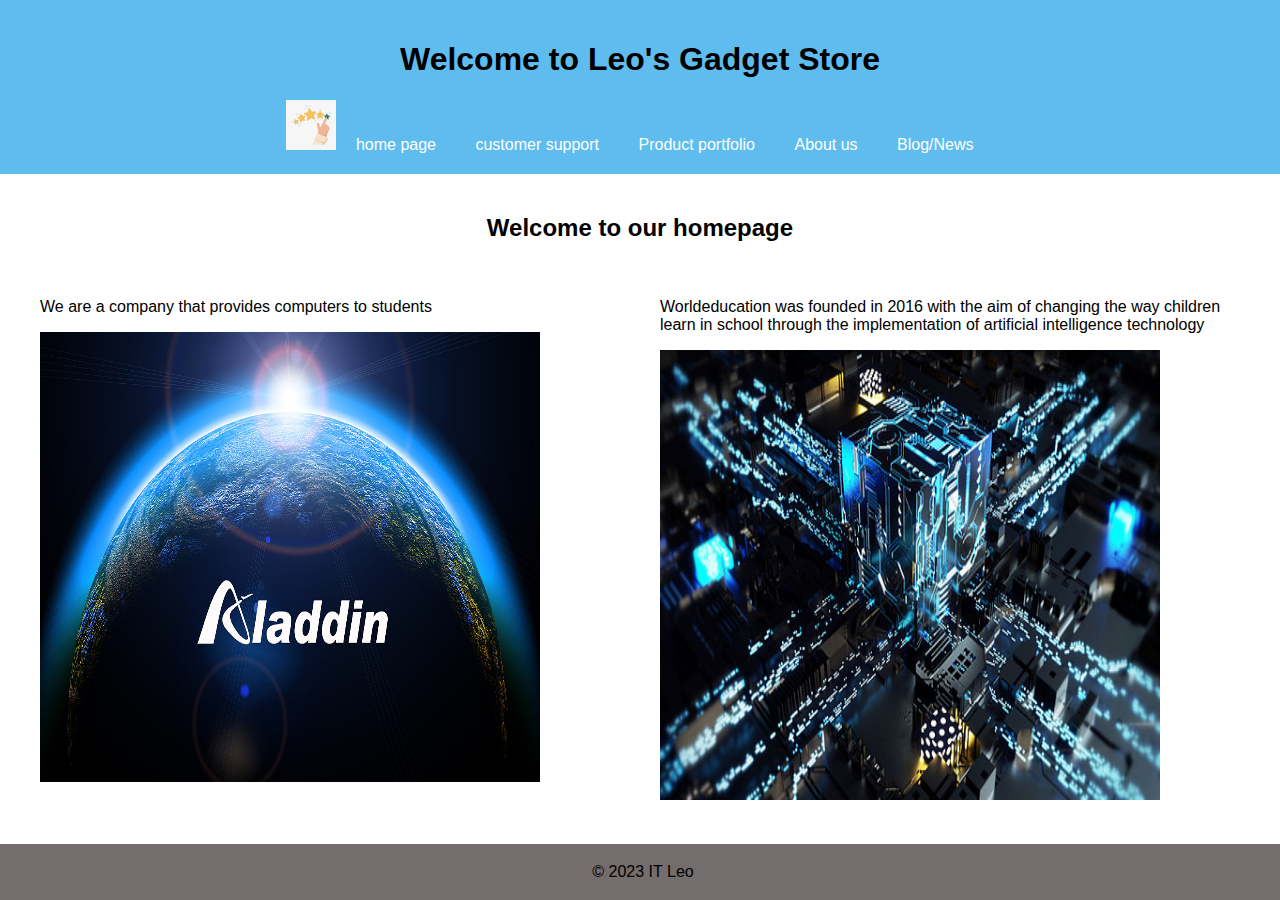
<file: index.html>
<!DOCTYPE html>  
<html lang="en">  
<head>  
    <meta charset="UTF-8">  
    <meta name="viewport" content="width=device-width, initial-scale=1.0">  
    <title>IT 小工具商店</title>  
    <link rel="stylesheet" href="styles.css">  
</head>  
<body>  
    <header>  
        <h1>Welcome to Leo's Gadget Store</h1>  
        <nav>  
            <img src="Q.jpg" alt="图片描述" style="width: 50px; height: auto;">   
            <a href="index.html">home page</a>  
            <a href="customer_support.html">customer support</a>  
            <a href="products.html">Product portfolio</a>  
            <a href="about_us.html">About us</a>  
            <a href="blog.html">Blog/News</a>  
        </nav>  
    </header>  
  
    <main>  
        <center><h2>Welcome to our homepage</h2></center> 
        <div class="main-content">   
            <p>We are a company that provides computers to students</p>  
            <img src="1.jpg" alt="Shopping App Header Image" class="header-image"
            style="width: 500px; height: 450px; ">

        </div>  
  
        
        <div class="right-content">  
            <p>Worldeducation was founded in 2016 with the aim of changing the way children learn in school through the implementation of artificial intelligence technology</p>  
            <img src="2.jpg" alt="Shopping App Header Image" class="header-image"
            style="width: 500px; height: 450px; "> 
        </div>  
    </main>  
  
    <footer>  
        <p>&copy; 2023 IT Leo</p>  
    </footer>  
</body>  
</html>
</file>
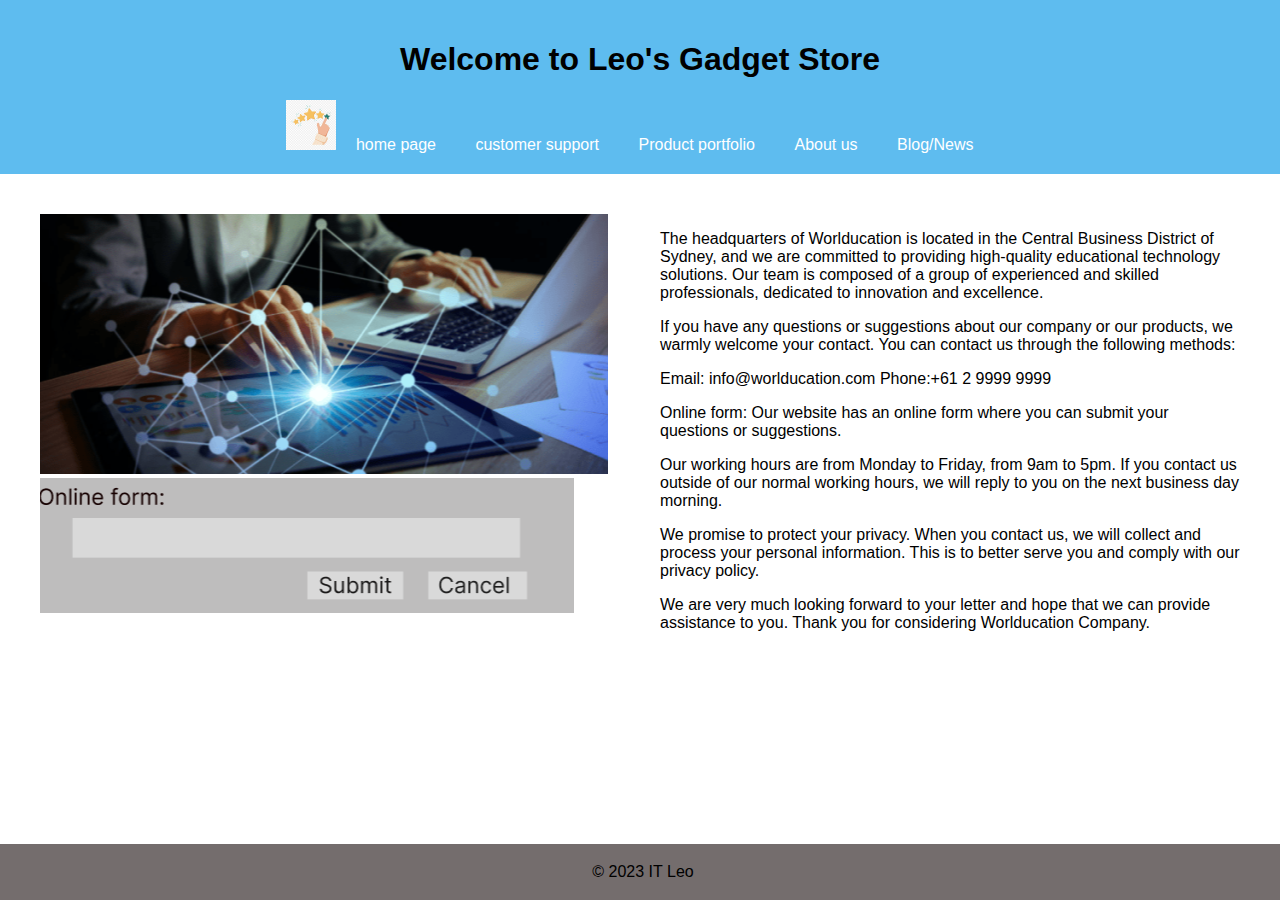
<file: about_us.html>
<!DOCTYPE html>  
<html lang="en">  
<head>  
    <meta charset="UTF-8">  
    <meta name="viewport" content="width=device-width, initial-scale=1.0">  
    <title>IT 小工具商店</title>  
    <link rel="stylesheet" href="styles.css">  
</head>  
<body>  
    <header>  
        <h1>Welcome to Leo's Gadget Store</h1>  
        <nav>  
            <img src="Q.jpg" alt="图片描述" style="width: 50px; height: auto;">   
            <a href="index.html">home page</a>  
            <a href="customer_support.html">customer support</a>  
            <a href="products.html">Product portfolio</a>  
            <a href="about_us.html">About us</a>  
            <a href="blog.html">Blog/News</a>  
        </nav>  
    </header>  
  
    <main>  
        <div class="main-content">   
            <img src="1.png" alt="图片1">  
            <img src="2.png" alt="图片2">  

        </div>  
  
        
        <div class="right-content">  
            <p>The headquarters of Worlducation is located in the Central Business District of Sydney, and we are committed to providing high-quality educational technology solutions. Our team is composed of a group of experienced and skilled professionals, dedicated to innovation and excellence.
            </p>  
            <p>If you have any questions or suggestions about our company or our products, we warmly welcome your contact. You can contact us through the following methods:</p>
            <p>Email: info@worlducation.com
                Phone:+61 2 9999 9999</p>
                <p>Online form: Our website has an online form where you can submit your questions or suggestions.</p>
                <p>Our working hours are from Monday to Friday, from 9am to 5pm. If you contact us outside of our normal working hours, we will reply to you on the next business day morning.</p>
                <p>We promise to protect your privacy. When you contact us, we will collect and process your personal information. This is to better serve you and comply with our privacy policy.</p>
                <p>We are very much looking forward to your letter and hope that we can provide assistance to you. Thank you for considering Worlducation Company.</p>
        </div>  
    </main>  
  
    <footer>  
        <p>&copy; 2023 IT Leo</p>  
    </footer>  
</body>  
</html>
</file>
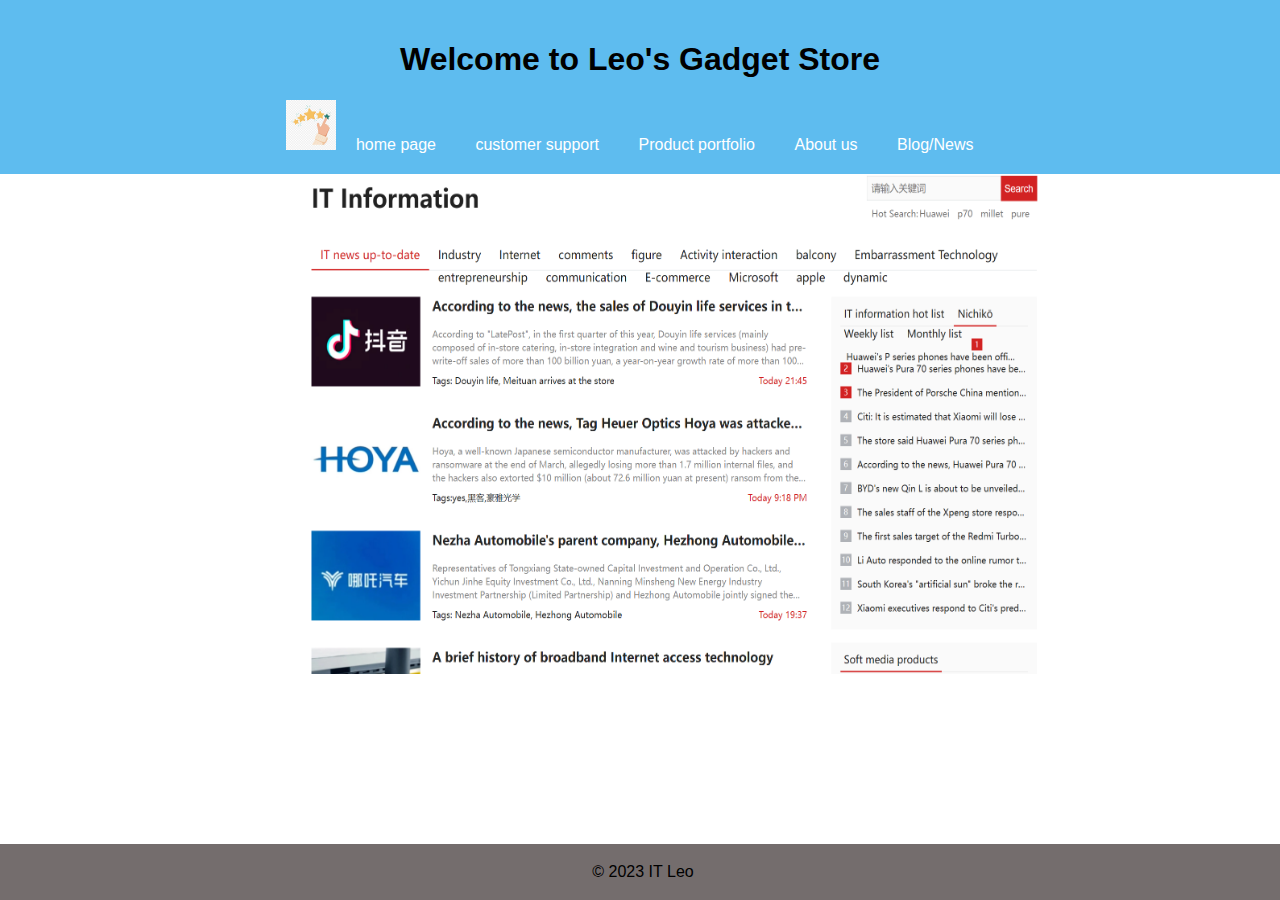
<file: blog.html>
<!DOCTYPE html>  
<html lang="en">  
<head>  
    <meta charset="UTF-8">  
    <meta name="viewport" content="width=device-width, initial-scale=1.0">  
    <title>IT 小工具商店</title>  
    <link rel="stylesheet" href="styles.css">  
</head>  
<body>  
    <header>  
        <h1>Welcome to Leo's Gadget Store</h1>  
        <nav>  
            <img src="Q.jpg" alt="图片描述" style="width: 50px; height: auto;">   
            <a href="index.html">home page</a>  
            <a href="customer_support.html">customer support</a>  
            <a href="products.html">Product portfolio</a>  
            <a href="about_us.html">About us</a>  
            <a href="blog.html">Blog/News</a>  
        </nav>  
    </header>  
  
    <img src="3.png" alt="图片描述" width="800" height="500" class="center-image">  
  
    <footer>  
        <p>&copy; 2023 IT Leo</p>  
    </footer>  
</body>  
</html>
</file>
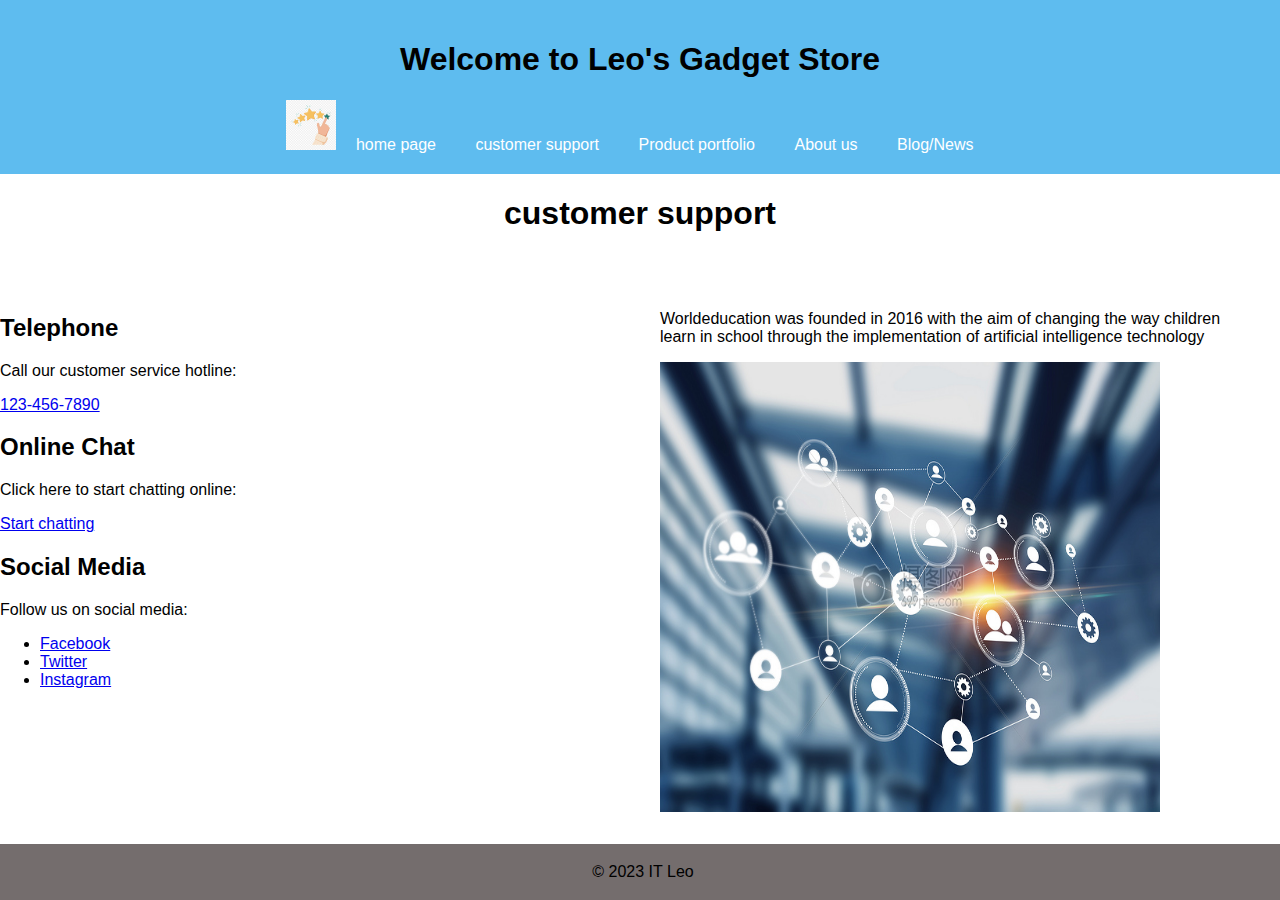
<file: customer_support.html>
<!DOCTYPE html>  
<html lang="en">  
<head>  
    <meta charset="UTF-8">  
    <meta name="viewport" content="width=device-width, initial-scale=1.0">  
    <title>IT 小工具商店</title>  
    <link rel="stylesheet" href="styles.css">  
</head>  
<body>  
    <header>  
        <h1>Welcome to Leo's Gadget Store</h1>  
        <nav>  
            <img src="Q.jpg" alt="图片描述" style="width: 50px; height: auto;">   
            <a href="index.html">home page</a>  
            <a href="customer_support.html">customer support</a>  
            <a href="products.html">Product portfolio</a>  
            <a href="about_us.html">About us</a>  
            <a href="blog.html">Blog/News</a>  
        </nav>  
    </header>  
        
</head>  
<body>  
    <h1>customer support</h1>  
    <main>
        <div class="right-content">  
            <p>Worldeducation was founded in 2016 with the aim of changing the way children learn in school through the implementation of artificial intelligence technology</p>  
            <img src="3.jpg" alt="Shopping App Header Image" class="header-image"
            style="width: 500px; height: 450px; "> 
        </div>  
    </main>  
    <div class="support-section">  
        <h2>Telephone</h2>  
        <p>Call our customer service hotline:</p>  
        <p><a href="tel:1234567890">123-456-7890</a></p>  
    </div>  
  
    <div class="support-section">  
        <h2>Online Chat</h2>  
        <p>Click here to start chatting online:</p>  
        <p><a href="chat.html">Start chatting</a></p>  
    </div>  
  
    <div class="support-section">  
        <h2>Social Media</h2>  
        <p>Follow us on social media:</p>  
        <ul class="support-links">  
            <li><a href="https://www.facebook.com/yourcompany" target="_blank">Facebook</a></li>  
            <li><a href="https://www.twitter.com/yourcompany" target="_blank">Twitter</a></li>  
            <li><a href="https://www.instagram.com/yourcompany" target="_blank">Instagram</a></li>  
        </ul>  
    </div>  
    <footer>  
        <p>&copy; 2023 IT Leo</p>  
    </footer>  
</body>  
</html>
</file>
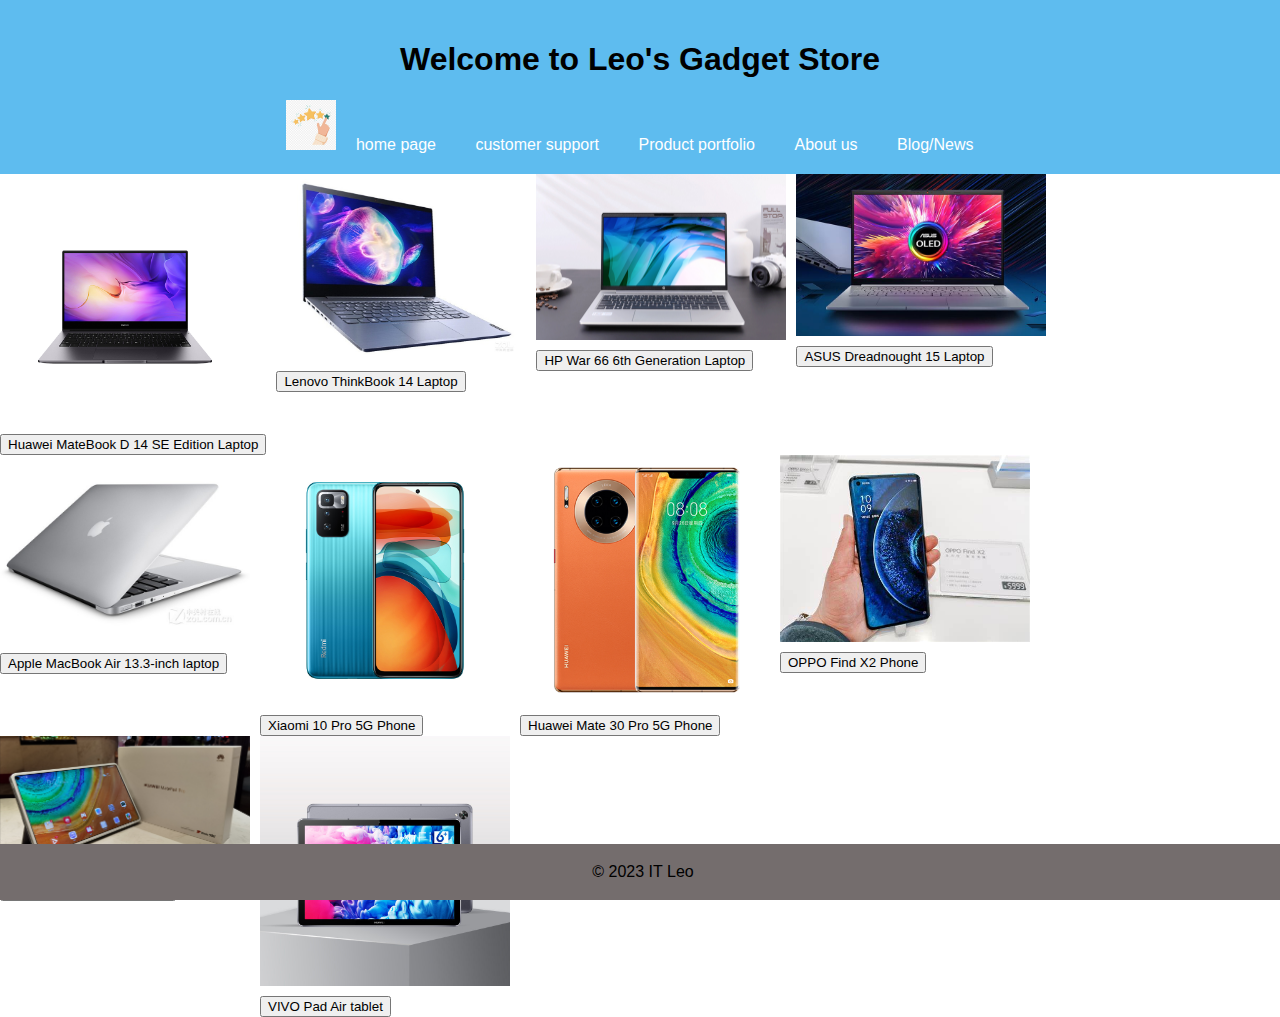
<file: products.html>
<!DOCTYPE html>  
<html lang="en">  
<head>  
    <meta charset="UTF-8">  
    <meta name="viewport" content="width=device-width, initial-scale=1.0">  
    <title>IT 小工具商店</title>  
    <link rel="stylesheet" href="styles.css">  
</head>  
<body>  
    <header>  
        <h1>Welcome to Leo's Gadget Store</h1>  
        <nav>  
          <img src="Q.jpg" alt="图片描述" style="width: 50px; height: auto;">   
            <a href="index.html">home page</a>  
            <a href="customer_support.html">customer support</a>  
            <a href="products.html">Product portfolio</a>  
            <a href="about_us.html">About us</a>  
            <a href="blog.html">Blog/News</a>  
        </nav>  
    </header>  

  
</style>    
</head>    
<body>    
    
  
    
<div class="products">    
  <!-- First product -->  
  <div class="product-item">  
    <img src="4.jpg" alt="Product 1" class="product-image">  
    <button class="product-name" onclick="showModal('productModal1')">Huawei MateBook D 14 SE Edition Laptop</button>  
  </div>  
  <div class="product-item">  
    <img src="5.jpg" alt="Product 2" class="product-image">  
    <button class="product-name" onclick="showModal('productModal2')">Lenovo ThinkBook 14 Laptop</button>  
  </div>  
  <div class="product-item">  
    <img src="6.jpg" alt="Product 3" class="product-image">  
    <button class="product-name" onclick="showModal('productModal3')">HP War 66 6th Generation Laptop</button>  
  </div>  
  <div class="product-item">  
    <img src="7.jpg" alt="Product 4" class="product-image">  
    <button class="product-name" onclick="showModal('productModal4')">ASUS Dreadnought 15 Laptop</button>  
  </div>  
  <div class="product-item">  
    <img src="8.jpg" alt="Product 5" class="product-image">  
    <button class="product-name" onclick="showModal('productModal5')">Apple MacBook Air 13.3-inch laptop</button>  
  </div>  
  <div class="product-item">  
    <img src="9.jpg" alt="Product 6" class="product-image">  
    <button class="product-name" onclick="showModal('productModal6')">Xiaomi 10 Pro 5G Phone</button>  
  </div>  
  <div class="product-item">  
    <img src="10.jpg" alt="Product 7" class="product-image">  
    <button class="product-name" onclick="showModal('productModal7')">Huawei Mate 30 Pro 5G Phone</button>  
  </div> 
  <div class="product-item">  
    <img src="11.jpg" alt="Product 8" class="product-image">  
    <button class="product-name" onclick="showModal('productModal8')">OPPO Find X2 Phone</button>  
  </div> 
  <div class="product-item">  
    <img src="12.jpg" alt="Product 9" class="product-image">  
    <button class="product-name" onclick="showModal('productModal9')">Huawei MatePad Air Tablet</button>  
  </div> 
  <div class="product-item">  
    <img src="13.jpg" alt="Product 10" class="product-image">  
    <button class="product-name" onclick="showModal('productModal10')">VIVO Pad Air tablet</button>  
  </div> 
  <!-- More products can be added like this -->  
</div>  
  
<!-- Modal box for the first product -->  
<div id="productModal1" class="product-modal">  
  <div class="product-modal-content">  
    <span class="close" onclick="closeModal('productModal1')">&times;</span>
    <img src="4.jpg" alt="Product 1" class="product-image">  
    <h2>Huawei MateBook D 14 SE Edition Laptop</h2>  
    <p>This lightweight laptop has excellent performance and is equipped with a high-resolution screen, providing a comfortable visual experience. Its keyboard has an excellent feel and is reasonably priced, making it an ideal choice for students and professionals.</p>  
    <!-- Add more detailed information about the product here -->  
  </div>  
</div> 
<div id="productModal2" class="product-modal">  
    <div class="product-modal-content">  
      <span class="close" onclick="closeModal('productModal2')">&times;</span>
      <img src="5.jpg" alt="Product 2" class="product-image">  
      <h2>Lenovo ThinkBook 14 Laptop</h2>  
      <p>This lightweight laptop has a simple and elegant exterior design, excellent performance, and can meet the daily needs of users for work and entertainment.</p>  
      <!-- Add more detailed information about the product here -->  
    </div>  
  </div> 
  <div id="productModal3" class="product-modal">  
    <div class="product-modal-content">  
      <span class="close" onclick="closeModal('productModal3')">&times;</span>
      <img src="6.jpg" alt="Product 3" class="product-image">  
      <h2>HP War 66 6th Generation Laptop</h2>  
      <p>This high-performance lightweight laptop features a beautiful exterior design and a lightweight body, making it easy to carry. It can meet the needs of users for efficient work and entertainment.</p>  
      <!-- Add more detailed information about the product here -->  
    </div>  
  </div>
  <div id="productModal4" class="product-modal">  
    <div class="product-modal-content">  
      <span class="close" onclick="closeModal('productModal4')">&times;</span>
      <img src="7.jpg" alt="Product 4" class="product-image">  
      <h2>ASUS Dreadnought 15 Laptop</h2>  
      <p>This lightweight laptop not only has excellent performance, but also has a high-definition screen and a comfortable keyboard feel. Its large capacity battery can ensure long-term use and is suitable for users who go out for a long time.</p>  
      <!-- Add more detailed information about the product here -->  
    </div>  
  </div>
  <div id="productModal5" class="product-modal">  
    <div class="product-modal-content">  
      <span class="close" onclick="closeModal('productModal5')">&times;</span>
      <img src="8.jpg" alt="Product 5" class="product-image">  
      <h2>Apple MacBook Air 13.3-inch laptop</h2>  
      <p>This lightweight laptop has a balanced configuration, excellent performance, and a high-resolution screen. Its comfortable keyboard feel also brings users a good user experience.</p>  
      <!-- Add more detailed information about the product here -->  
    </div>  
  </div>
  <div id="productModal6" class="product-modal">  
    <div class="product-modal-content">  
      <span class="close" onclick="closeModal('productModal6')">&times;</span>
      <img src="9.jpg" alt="Product 6" class="product-image">  
      <h2>Xiaomi 10 Pro 5G Phone</h2>  
      <p>This phone is equipped with a Snapdragon 865 processor, with 8GB of memory and 256GB of storage space. Its rear 100 million pixel main camera can capture high-quality photos and videos, supporting 8K movie level video shooting, making it the first choice for photography enthusiasts.</p>  
      <!-- Add more detailed information about the product here -->  
    </div>  
  </div>
  <div id="productModal7" class="product-modal">  
    <div class="product-modal-content">  
      <span class="close" onclick="closeModal('productModal7')">&times;</span>
      <img src="10.jpg" alt="Product 7" class="product-image">  
      <h2>Huawei Mate 30 Pro 5G Phone</h2>  
      <p>This phone has powerful night scene photography performance and a calm and introverted exterior design. It is equipped with the Kirin 990 processor, which has excellent performance and is an ideal choice for business people and high-performance users.</p>  
      <!-- Add more detailed information about the product here -->  
    </div>  
  </div>
  <div id="productModal8" class="product-modal">  
    <div class="product-modal-content">  
      <span class="close" onclick="closeModal('productModal8')">&times;</span>
      <img src="11.jpg" alt="Product 8" class="product-image">  
      <h2>OPPO Find X2 Phone</h2>  
      <p>This phone is equipped with a Snapdragon 865 processor and a 4260mAh dual cell high-capacity battery. Its display mate certified A+level 3K resolution screen and 120Hz refresh rate bring users the ultimate visual experience.</p>  
      <!-- Add more detailed information about the product here -->  
    </div>  
  </div>
  <div id="productModal9" class="product-modal">  
    <div class="product-modal-content">  
      <span class="close" onclick="closeModal('productModal9')">&times;</span>
      <img src="12.jpg" alt="Product 9" class="product-image">  
      <h2>Huawei MatePad Air Tablet</h2>  
      <p>This tablet has a strong overall strength and is equipped with a PC grade WPS package, which can significantly improve office productivity. It is also equipped with a professional literature reader, suitable for users who need to read literature.</p>  
      <!-- Add more detailed information about the product here -->  
    </div>  
  </div>
  <div id="productModal10" class="product-modal">  
    <div class="product-modal-content">  
      <span class="close" onclick="closeModal('productModal10')">&times;</span>
      <img src="13.jpg" alt="Product 10" class="product-image">  
      <h2>VIVO Pad Air tablet</h2>  
      <p>This tablet is equipped with a Snapdragon 870 processor and an 11.5-inch ultra sensitive primary color screen with a 2.8K resolution. Its high refresh rate screen can provide users with an immersive viewing experience, while the stylus's support for magnetic charging also provides users with a convenient writing experience.</p>  
      <!-- Add more detailed information about the product here -->  
    </div>  
  </div>
  
<script>  
// Function for displaying modal boxes  
function showModal(modalId) {  
  var modal = document.getElementById(modalId);  
  modal.style.display = "block";  
}  
  
// Function to close modal boxes  
function closeModal(modalId) {  
  var modal = document.getElementById(modalId);  
  modal.style.display = "none";  
}  
</script>

<footer>  
    <p>&copy; 2023 IT Leo</p>  
</footer>  
  
</body>  
</html>
</file>
<file: styles.css>
/* 全局样式 */  
body {  
    font-family: Arial, sans-serif;  
    margin: 0;  
    padding: 0;  
}  
  
header {  
    background-color: #5ebcef;  
    padding: 20px;  
    text-align: center;  
}  
  
nav a {  
    color: #fff;  
    text-decoration: none;  
    padding: 10px 15px;  
    margin-right: 5px;  
    border-radius: 5px;  
    transition: background-color 0.3s ease;  
}  
  
/* 链接悬停样式 */  
nav a:hover {  
    background-color: #0deac5;  
}
  
main {  
    padding: 20px;  
}  
.products {  
    display: flex;  
    flex-wrap: wrap; /* If line breaks are needed */  
  }     
  .product {    
    /* Remove text align: center; Style to display images and buttons starting from the left side */  
    margin-bottom: 20px; /* The spacing between each product */  
  }    
  .product-item { /* Add container class */  
    display: flex; /* Use Flex layout to display images and buttons on one line */  
    flex-direction: column; /* The default is column, but it can also be explicitly specified */  
    align-items: flex-start; /* Align content from the left */
    margin-right: 10px; /* Optional: Add right margin to each project */  
  }  
  .product-item:last-child {  
    margin-right: 0;  
  }
  .product-image {    
    width: 250px;  
    height: auto;  
    display: block; /* Ensure that the image is a block level element */  
    margin: 0; /* Remove margin as spacing has already been controlled in the. product item */  
  }    
  .product-name {    
    margin-top: 10px; /* The spacing between buttons and images */  
    cursor: pointer;    
  }    
  .product-modal {    
    display: none; /* Hidden by default */  
    position: fixed; /* Stay in place */  
    z-index: 1; /* Sit on top */  
    left: 0;  
    top: 0;  
    width: 100%; /* Full width */  
    height: 100%; /* Full height */  
    overflow: auto; /* Enable scroll if needed */  
    background-color: rgba(0,0,0,0.4); /* Fallback color */  
    background-color: rgba(0,0,0,0.9); /* Black w/ opacity */  
  }  
    
  .product-modal-content {  
    background-color: lightgrey;  
    margin: 15% auto; /* 15% from the top and centered */  
    padding: 20px;  
    border: 1px solid red;  
    width: 50%; /* Could be more or less, depending on screen size */  
  }  
    
  /* The Close Button */  
  .close {  
    color: #aaa;  
    float: right;  
    font-size: 28px;  
    font-weight: bold;  
  }  
    
  .close:hover,  
  .close:focus {  
    color: lightblue;  
    text-decoration: none;  
    cursor: pointer;  
  }  
  
  
footer {  
    background-color: #746d6d;  
    text-align: center;  
    padding: 3px;  
    position: fixed;  
    left: 0;  
    bottom: 0;  
    width: 100%;  
}  
  
/* 响应式布局 */  
@media (max-width: 600px) {  
    nav a {  
        display: block;  
        margin: 10px 0;  
    }  
}
/* styles.css */  
  
/* 为右侧内容添加样式 */  
.right-content {  
    float: right; /* 使内容浮动到右侧 */  
    width: 50%; /* 占据容器宽度的50% */  
    padding: 20px; /* 添加一些内边距 */  
    box-sizing: border-box; /* 确保padding和border不会增加元素的宽度 */  
}  
  
/* 如果需要，也可以为主内容区域添加样式 */  
.main-content {  
    float: left; /* 使内容浮动到左侧（如果需要的话） */  
    width: 50%; /* 占据容器宽度的50% */  
    padding: 20px; /* 添加一些内边距 */  
    box-sizing: border-box; /* 确保padding和border不会增加元素的宽度 */  
}
/* styles.css */  
.center-image {  
    display: block;  
    margin-left: auto;  
    margin-right: auto;  
    max-width: 100%; /* 确保图片不会超出其容器宽度 */  
}
.container {  
    display: flex;  
    background-color: lightgrey; 
    justify-content: space-between;  
    align-items: flex-start;  
    margin: 20px;  
}  

.image-container {  
    flex: 0 0 40%; /* 宽度固定为40% */  
    background-color: lightgrey;
}  

.image-container img {  
    width: 100%;  
    height: auto;  
    display: block;
    margin-bottom: 10px;  
    background-color: lightgrey;
}  
.content-container {  
    flex: 0 0 55%; /* 宽度固定为55%，以适应内容并留出一些空间 */  
    background-color: lightgrey; 
    padding-left: 20px;  
}  

h1 {  
    text-align: center;  
}
</file>
